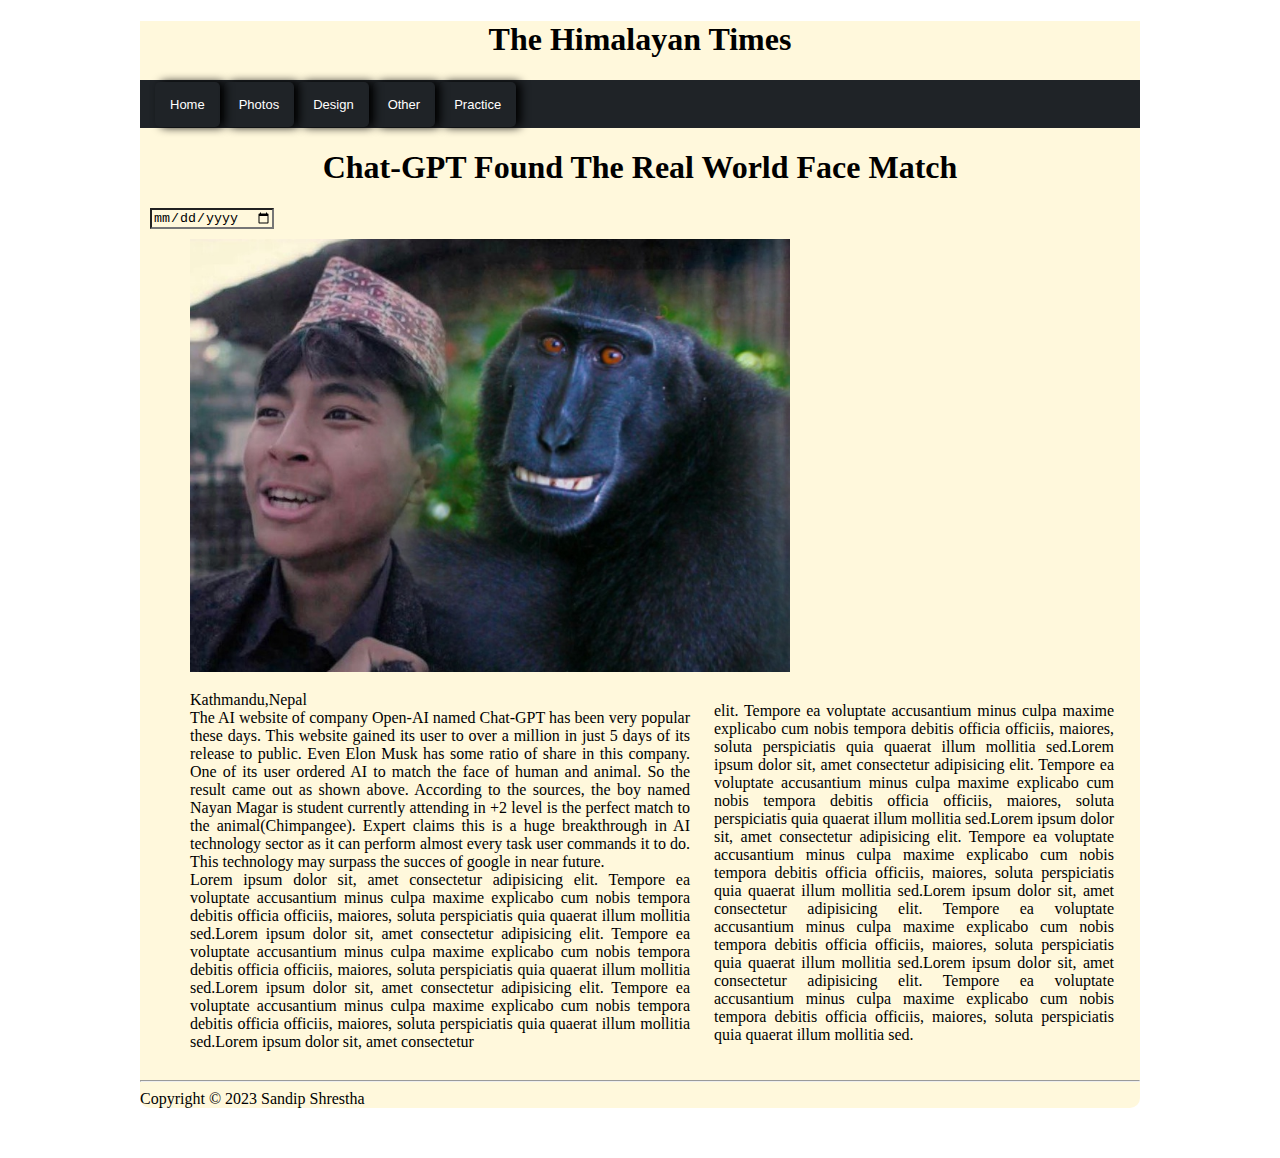
<file: index.html>
<!DOCTYPE html>
<html>
  <head>
    <title>
      The Himalayan Times
    </title>
    <link rel="stylesheet" href="style.css" />
  </head>
  <body style="border: 5px; border-color: rgb(173, 53, 53);">
    <div id="container">
      <h1>The Himalayan Times</h1>

      <div id="menu">
        <ul>
          <li><a href="index.html">Home</a></li>
          <li><a href="photo.html">Photos</a></li>
          <li><a href="design.html">Design</a></li>
          <li><a href="others.html">Other</a></li>
          <li><a href="practice.html">Practice</a></li>
        </ul>
      </div>
      <div id="content">
        <h3 class="details">
          <h1>Chat-GPT Found The Real World Face Match</h1>
        </h3>
        <input type="date" style="background-color: cornsilk;" />
      </div>
      <div id="img">
        <img
          src="Images/pic5.jpeg"
          alt="badar"
          height="auto"
          width="600px"
          padding="0px"
        />
      </div>
      <p id="para">
        Kathmandu,Nepal
        <br />
        The AI website of company Open-AI named Chat-GPT has been very popular
        these days. This website gained its user to over a million in just 5
        days of its release to public. Even Elon Musk has some ratio of share in
        this company. One of its user ordered AI to match the face of human and
        animal. So the result came out as shown above. According to the sources,
        the boy named Nayan Magar is student currently attending in +2 level is
        the perfect match to the animal(Chimpangee). Expert claims this is a
        huge breakthrough in AI technology sector as it can perform almost every
        task user commands it to do. This technology may surpass the succes of
        google in near future.
        <br />
        Lorem ipsum dolor sit, amet consectetur adipisicing elit. Tempore ea
        voluptate accusantium minus culpa maxime explicabo cum nobis tempora
        debitis officia officiis, maiores, soluta perspiciatis quia quaerat
        illum mollitia sed.Lorem ipsum dolor sit, amet consectetur adipisicing
        elit. Tempore ea voluptate accusantium minus culpa maxime explicabo cum
        nobis tempora debitis officia officiis, maiores, soluta perspiciatis
        quia quaerat illum mollitia sed.Lorem ipsum dolor sit, amet consectetur
        adipisicing elit. Tempore ea voluptate accusantium minus culpa maxime
        explicabo cum nobis tempora debitis officia officiis, maiores, soluta
        perspiciatis quia quaerat illum mollitia sed.Lorem ipsum dolor sit, amet
        consectetur <br />
      </p>

      <p class="arko">
        elit. Tempore ea voluptate accusantium minus culpa maxime explicabo cum
        nobis tempora debitis officia officiis, maiores, soluta perspiciatis
        quia quaerat illum mollitia sed.Lorem ipsum dolor sit, amet consectetur
        adipisicing elit. Tempore ea voluptate accusantium minus culpa maxime
        explicabo cum nobis tempora debitis officia officiis, maiores, soluta
        perspiciatis quia quaerat illum mollitia sed.Lorem ipsum dolor sit, amet
        consectetur adipisicing elit. Tempore ea voluptate accusantium minus
        culpa maxime explicabo cum nobis tempora debitis officia officiis,
        maiores, soluta perspiciatis quia quaerat illum mollitia sed.Lorem ipsum
        dolor sit, amet consectetur adipisicing elit. Tempore ea voluptate
        accusantium minus culpa maxime explicabo cum nobis tempora debitis
        officia officiis, maiores, soluta perspiciatis quia quaerat illum
        mollitia sed.Lorem ipsum dolor sit, amet consectetur adipisicing elit.
        Tempore ea voluptate accusantium minus culpa maxime explicabo cum nobis
        tempora debitis officia officiis, maiores, soluta perspiciatis quia
        quaerat illum mollitia sed.
      </p>
      <hr />
      <footer>
        Copyright &copy; 2023 Sandip Shrestha
      </footer>
    </div>
  </body>
</html>
</file>
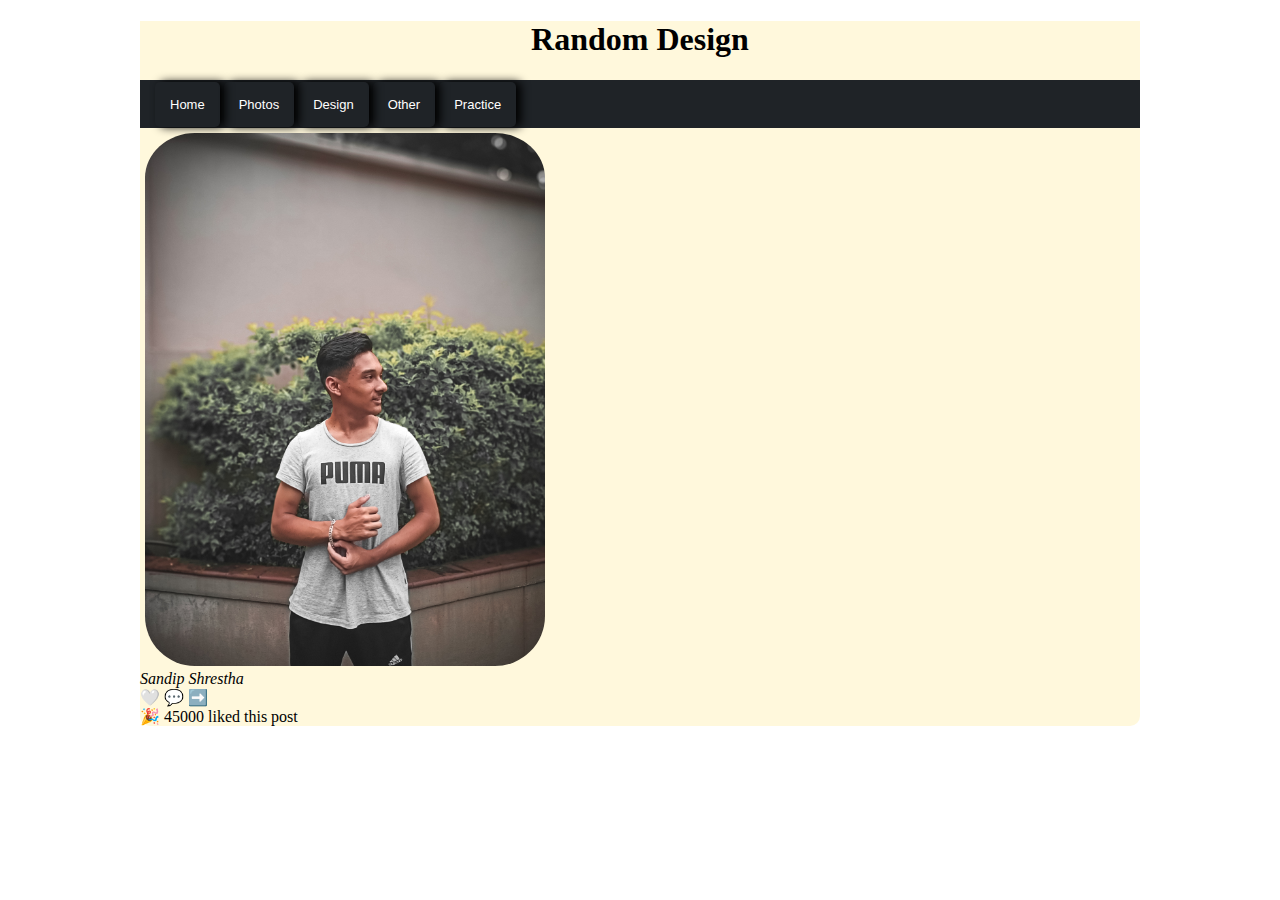
<file: design.html>
<!DOCTYPE html>
<html>
  <head>
    <title>
      Design page
    </title>
    <link rel="stylesheet" href="style.css" />
  </head>
  <body>
    <div id="container">
      <h1>Random Design</h1>
      <div id="menu">
        <ul>
          <li><a href="index.html">Home</a></li>
          <li><a href="photo.html">Photos</a></li>
          <li><a href="design.html">Design</a></li>
          <li><a href="others.html">Other</a></li>
          <li><a href="practice.html">Practice</a></li>
        </ul>
      </div>
      <div id="picture">
        <img
          class="futo"
          src="Images/pic1.jpg"
          alt="Sandip Shrestha"
          width="400px"
          height="auto"
        />
        <i>Sandip Shrestha</i><br />
        <p class="clone">🤍 💬 ➡️ <br />🎉 45000 liked this post</p>
      </div>
    </div>
  </body>
</html>
</file>
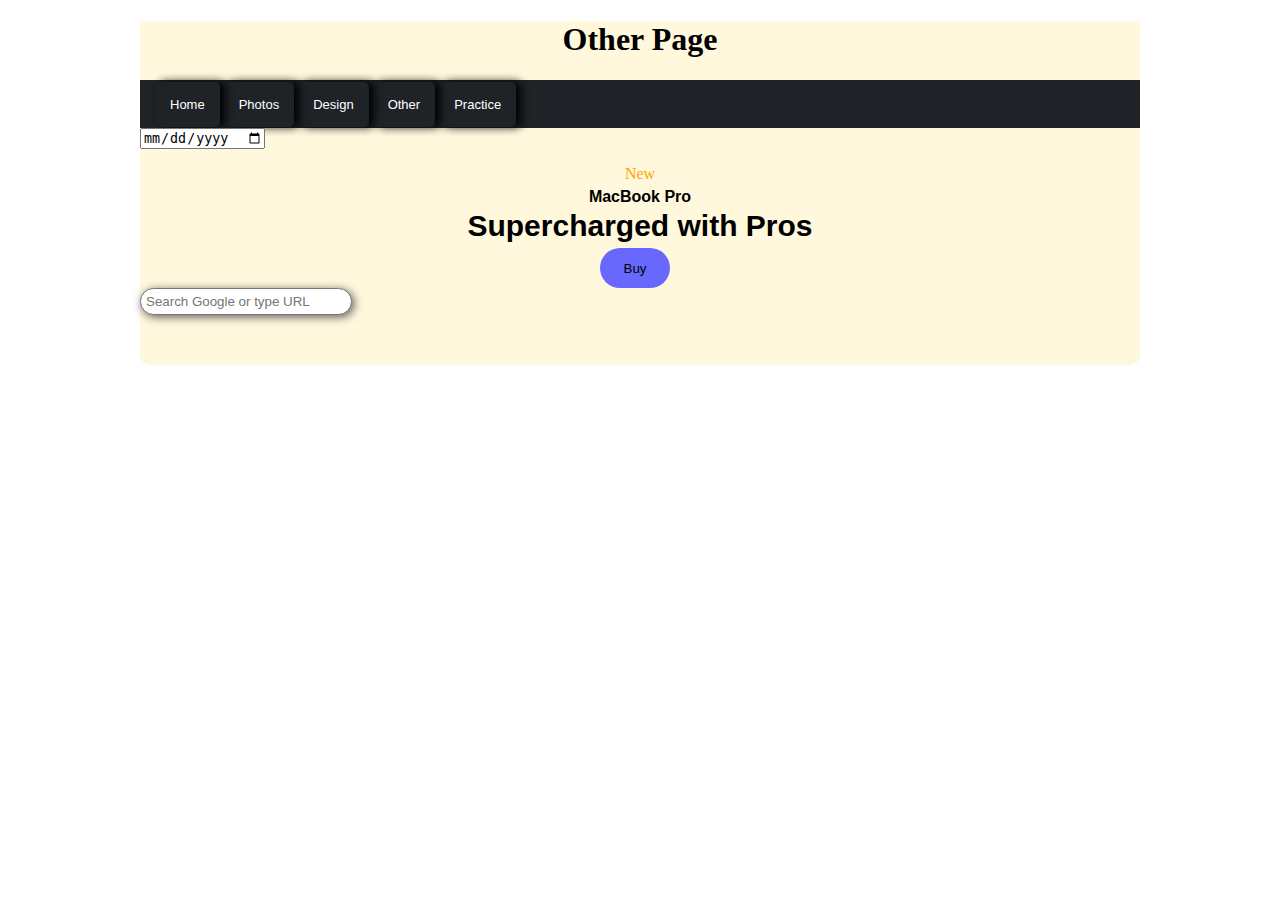
<file: others.html>
<!DOCTYPE html>
<html lang="en">
  <head>
    <meta charset="UTF-8" />
    <meta http-equiv="X-UA-Compatible" content="IE=edge" />
    <meta name="viewport" content="width=device-width, initial-scale=1.0" />
    <title>Others</title>
    <link rel="stylesheet" href="style.css" />
    <script src="script.js"></script>
  </head>
  <body>
    <div id="container">
      <h1>Other Page</h1>
      <div id="menu">
        <ul>
          <li><a href="index.html">Home</a></li>
          <li><a href="photo.html">Photos</a></li>
          <li><a href="design.html">Design</a></li>
          <li><a href="others.html">Other</a></li>
          <li><a href="practice.html">Practice</a></li>
        </ul>
      </div>
      <input type="date" />
      <p style="color: orange; text-align: center; margin-bottom: 0;">New</p>
      <p
        style="
          text-align: center;
          margin-top: 5px;
          margin-bottom: 0;
          font-family: arial;
          font-weight: bold;
        "
      >
        MacBook Pro
      </p>
      <p
        style="
          text-align: center;
          font-family: arial;
          font-weight: bold;
          font-size: 30px;
          margin-top: 3px;
          margin-bottom: 0;
        "
      >
        Supercharged with Pros
      </p>
      <button
        style="
          background-color: rgb(104, 104, 254);
          text-align: center;
          border: 0;
          height: 40px;
          width: 70px;
          border-radius: 20px;
          margin-left: 460px;
          margin-top: 5px;
        "
      >
        Buy</button
      ><br />
      <input
        style="
          margin-bottom: 50px;
          width: 200px;
          padding: 5px;
          border-radius: 100px;
          border-style: solid;
          border-width: 1px;
          box-shadow: 2px 2px 10px rgb(92, 87, 87);
        "
        type="text"
        placeholder="Search Google or type URL"
      />
    </div>
  </body>
</html>
</file>
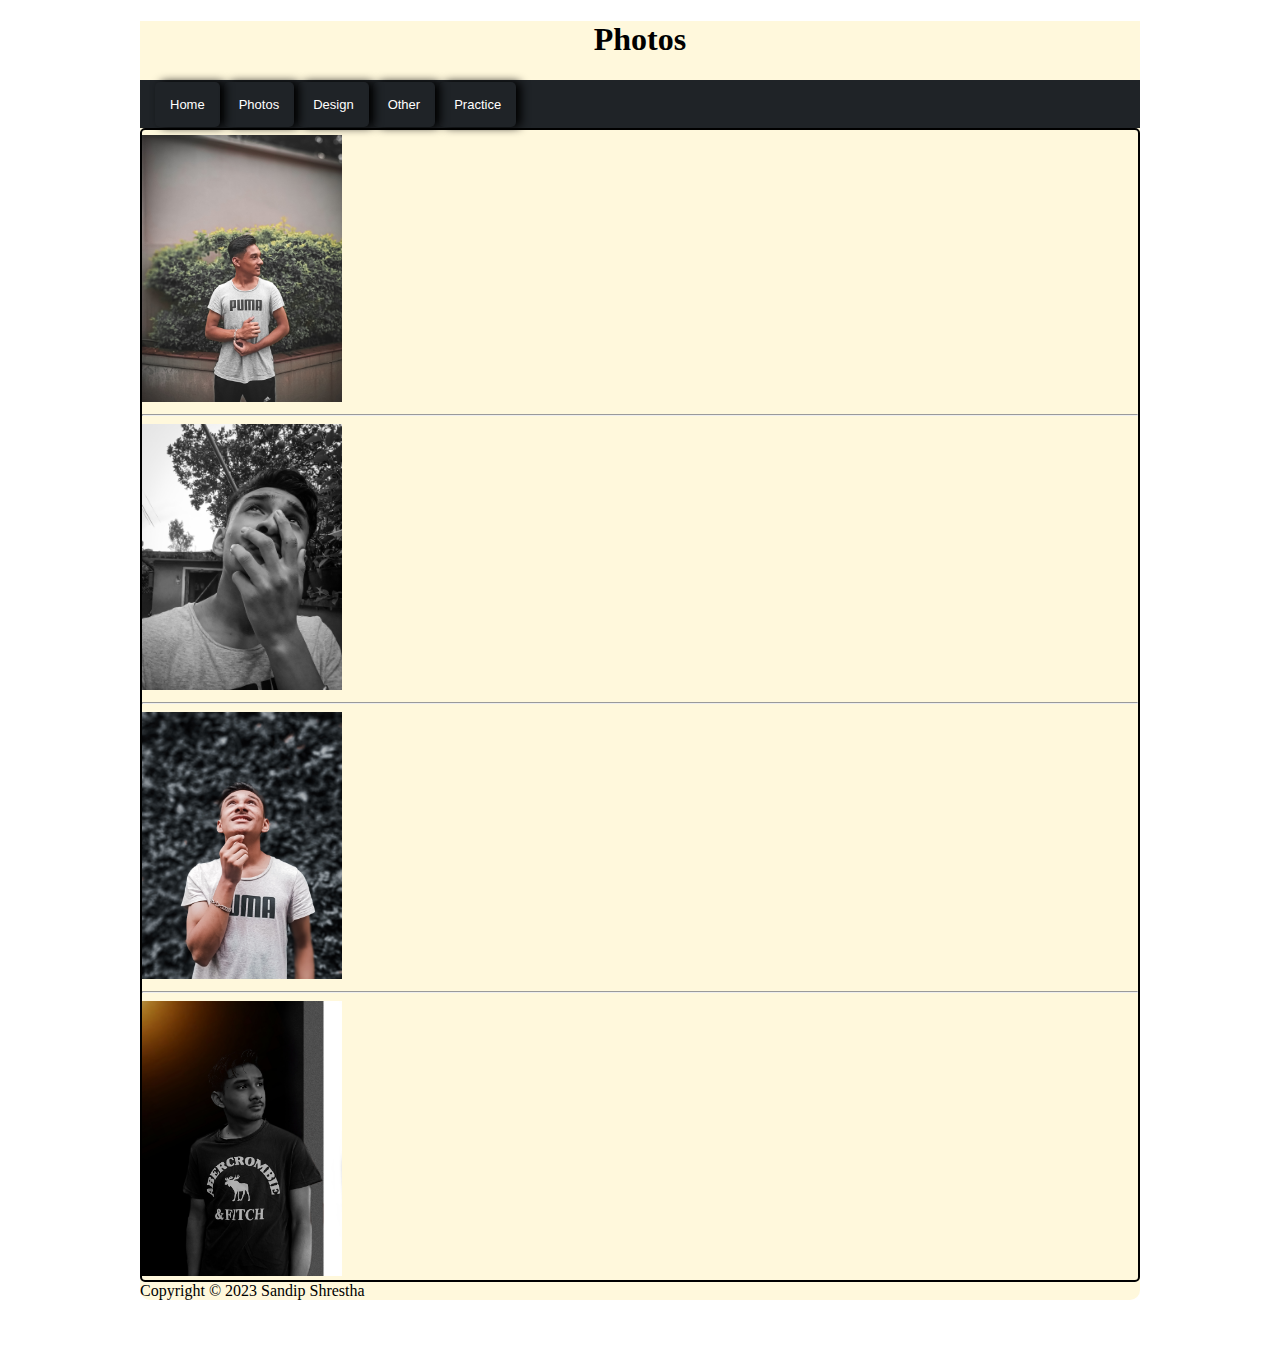
<file: photo.html>
<!DOCTYPE html>
<html>
  <head>
    <title>
      Website
    </title>
    <link rel="stylesheet" href="style.css" />
  </head>
  <body>
    <div id="container">
      <h1>Photos</h1>
      <div id="menu">
        <ul>
          <li><a href="index.html">Home</a></li>
          <li><a href="photo.html">Photos</a></li>
          <li><a href="design.html">Design</a></li>
          <li><a href="others.html">Other</a></li>
          <li><a href="practice.html">Practice</a></li>
        </ul>
      </div>
      <div id="pic">
        <img
          src="Images/pic1.jpg"
          alt="pic1"
          width="200px"
          height="auto"
          style="padding-top: 5px;"
        />
        <hr />
        <img src="Images/pic2.jpg" alt="pic2" width="200px" height="auto" />
        <hr />
        <img src="Images/pic3.jpg" alt="pic3" width="200px" height="auto" />
        <hr />
        <img src="Images/pic4.jpg" alt="pic4" width="200px" height="auto" />
      </div>
      <footer>
        Copyright &copy; 2023 Sandip Shrestha
      </footer>
    </div>
  </body>
</html>
</file>
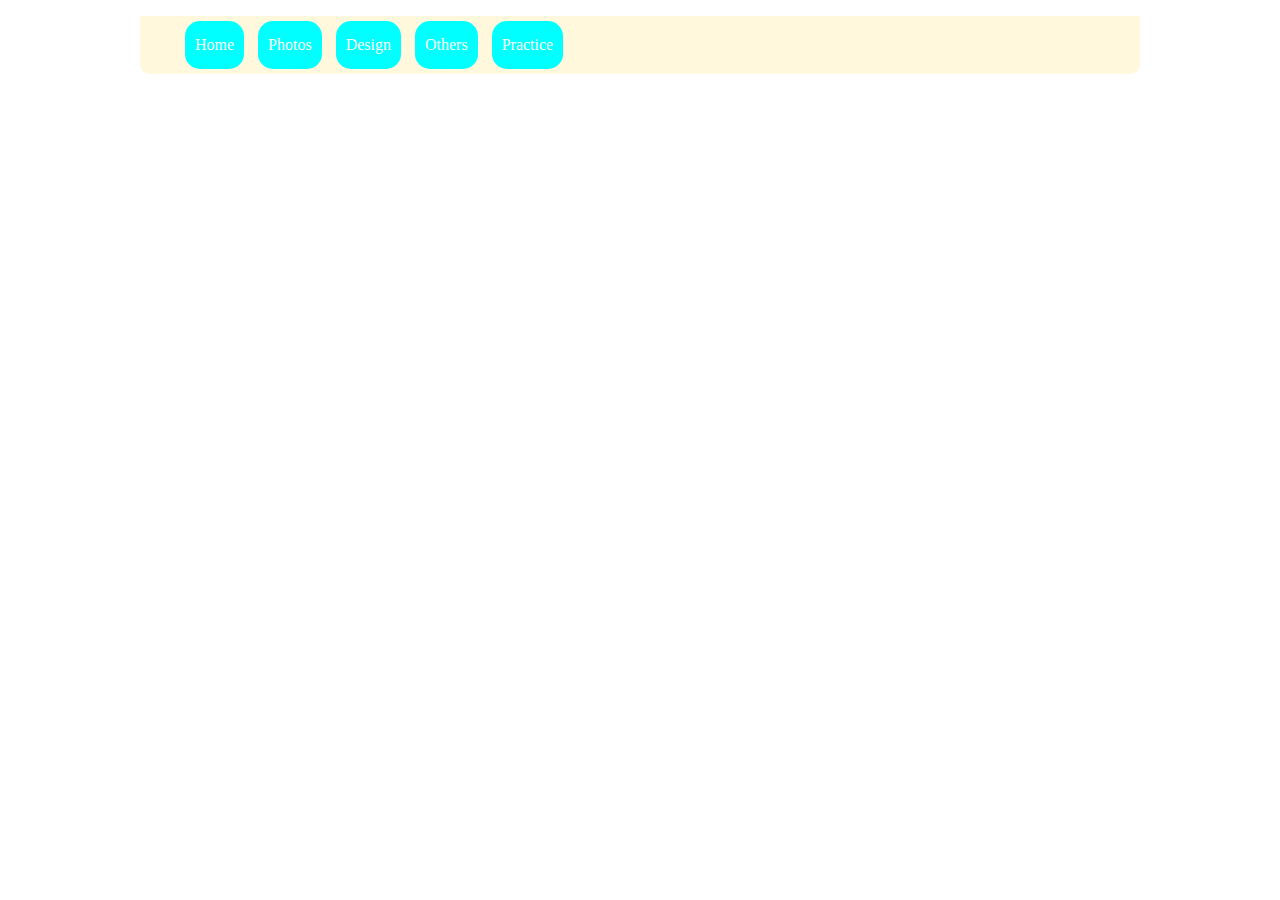
<file: practice.html>
<!DOCTYPE html>
<html lang="en">
  <head>
    <meta charset="UTF-8" />
    <meta http-equiv="X-UA-Compatible" content="IE=edge" />
    <meta name="viewport" content="width=device-width, initial-scale=1.0" />
    <title>Practice</title>
    <link rel="stylesheet" href="style2.css" />
  </head>
  <body>
    <div id="container">
      <ul>
        <li><a href="index.html">Home</a></li>
        <li><a href="photo.html">Photos</a></li>
        <li><a href="design.html">Design</a></li>
        <li><a href="others.html">Others</a></li>
        <li><a href="practice.html">Practice</a></li>
      </ul>
    </div>
  </body>
</html>
</file>
<file: style.css>
#container {
  width: 1000px;
  height: auto;
  margin: 0 auto;
  background-color: cornsilk;
  border-bottom-left-radius: 10px;
  border-bottom-right-radius: 10px;
}
#menu > ul {
  background-color: #1f2327;
  padding: 15px;
  margin: 0px;
  list-style-type: none;
}
#menu > ul > li {
  display: inline-block;
}
#menu > ul > li > a {
  text-decoration: none;
  color: white;
  margin: 0px;
  padding: 15px;
  font-family: sans-serif;
  font-size: small;
  border-radius: 5px;
  transition: background-color 0.6s;
  box-shadow: 5px 0 10px black;
}
#menu > ul > li > a:hover {
  background-color: burlywood;
  padding-right: 22px;
  transition: padding-right 0.5s;
  font-weight: bold;
}
#menu > ul > li > a:active {
  background-color: beige;
}
H1 {
  text-align: center;
  font-family: "Times New Roman", Times, serif;
}
#content {
  margin: 10px;
  font-family: sans-serif;
}
#img {
  padding: 50px;
  padding-bottom: 0px;
  padding-top: 0px;
  align-content: center;
  margin-bottom: 20px;
  margin-bottom: 10px;
  display: inline-block;
}
.details {
  font-family: "Franklin Gothic Medium", "Arial Narrow", Arial, sans-serif;
  text-align: left;
  margin: 0%;
  padding: 0%;
}
#para {
  padding-left: 50px;
  width: 500px;
  text-align: justify;
  font-size: medium;
  padding: 5px;
  padding-left: 50px;
  display: inline-block;
  margin-top: 0;
}
.drop {
  list-style-type: none;
  margin: 0px;
  padding: 0px;
  position: absolute;
  display: none;
}
.drop > li > a {
  text-decoration: none;
  color: white;
  padding: 15px;
  margin: 0px;
  font-family: sans-serif;
  font-size: small;
  background-color: black;
  display: block;
}
.drop > li > a:hover {
  background-color: burlywood;
}
#menu > ul > li:hover .drop {
  display: block;
}
#design {
  width: 1000px;
  background-color: cornsilk;
  margin: 0px;
}
#picture {
  width: 200px;
  height: auto;
  margin-right: 0%;
}
#picture > .futo {
  margin-left: 5px;
  margin-right: 5px;
  border-top: 16px;
  border-radius: 50px;
  padding-top: 5px;
}
#picture > i {
  width: 400px;
  height: auto;
}
#picture > p {
  font-size: medium;
}
.clone {
  margin-top: 0px;
}
footer {
  margin-bottom: 50px;
  border: 50px;
}
#pic {
  border-width: 2px;
  border-style: solid;
  color: black;
  border-radius: 5px;
}
.arko {
  display: inline-block;
  text-align: justify;
  width: 400px;
  margin-left: 15px;
  vertical-align: top;
}
</file>
<file: style2.css>
#container {
  width: 1000px;
  height: auto;
  margin: 0 auto;
  background-color: cornsilk;
  border-bottom-left-radius: 10px;
  border-bottom-right-radius: 10px;
}
ul {
  list-style-type: none;
}
li {
  display: inline-block;
  padding: 15px 10px 15px 10px;
  background-color: aqua;
  border-radius: 15px;
  margin: 5px;
}
a {
  text-decoration: none;
  color: white;
}
</file>
